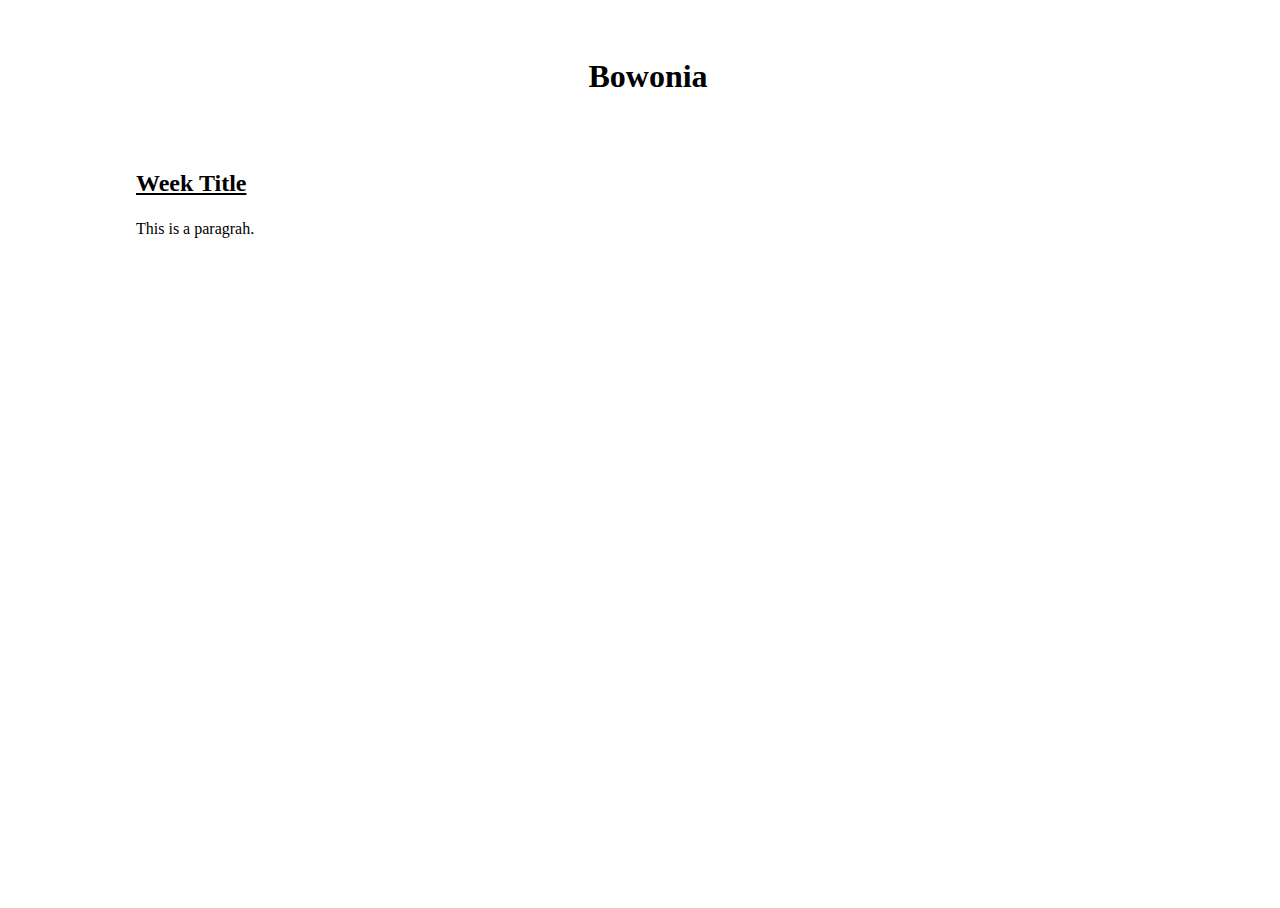
<file: Pages/Bowonia.html>
<!DOCTYPE html>
<html>

<head>
    <meta charset="UTF-8">
    <link rel="Stylesheet" href="../CSS/WikiStylesheet.css">
</head>

<body>
    <h1>Bowonia</h1>
    <h2>Week Title</h2>
    <p>
        This is a paragrah.
    </p>
</body>

</html>
</file>
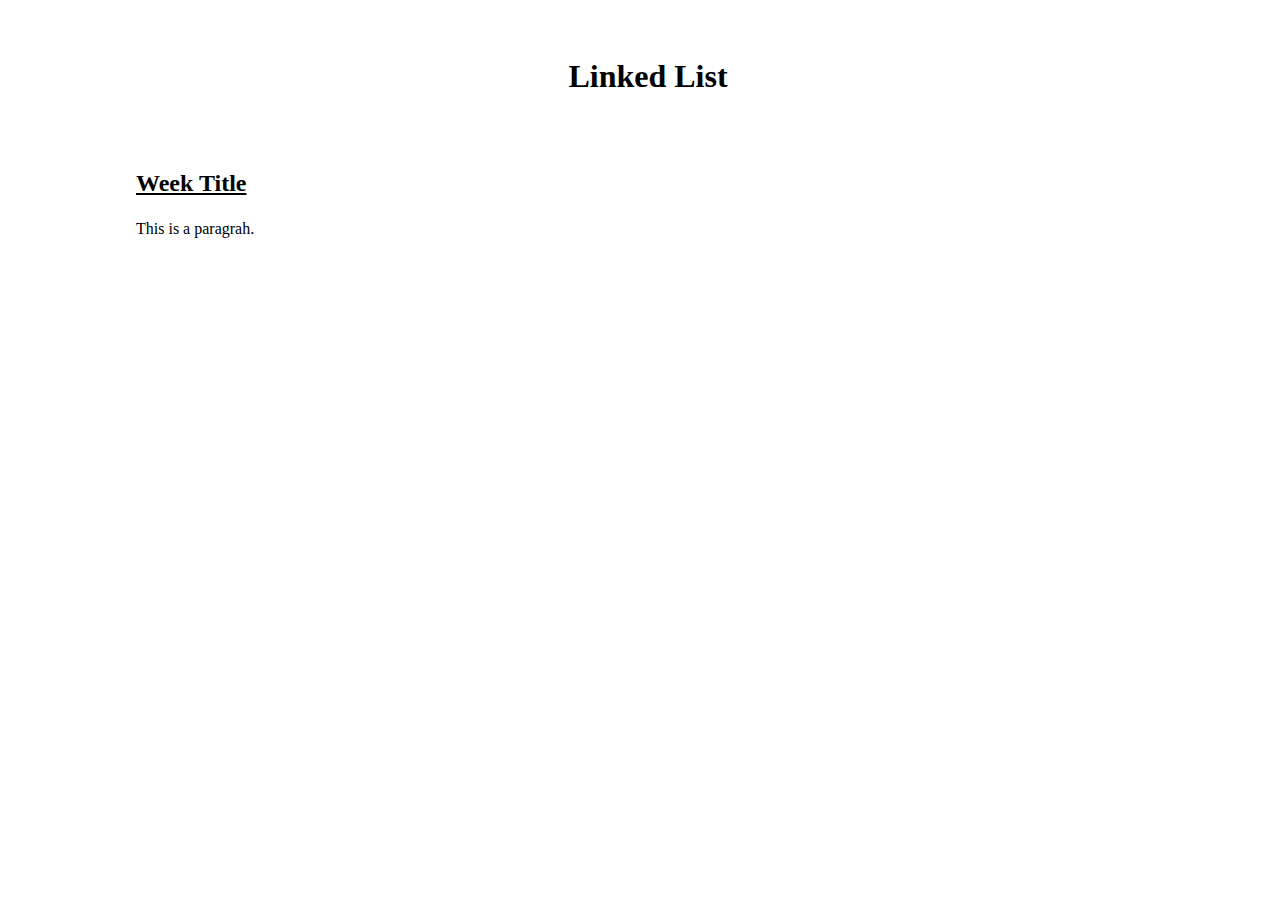
<file: Pages/LinkedList.html>
<!DOCTYPE html>
<html>

<head>
    <meta charset="UTF-8">
    <link rel="Stylesheet" href="../CSS/WikiStylesheet.css">
</head>

<body>
    <h1>Linked List</h1>
    <h2>Week Title</h2>
    <p>
        This is a paragrah.
    </p>
</body>

</html>
</file>
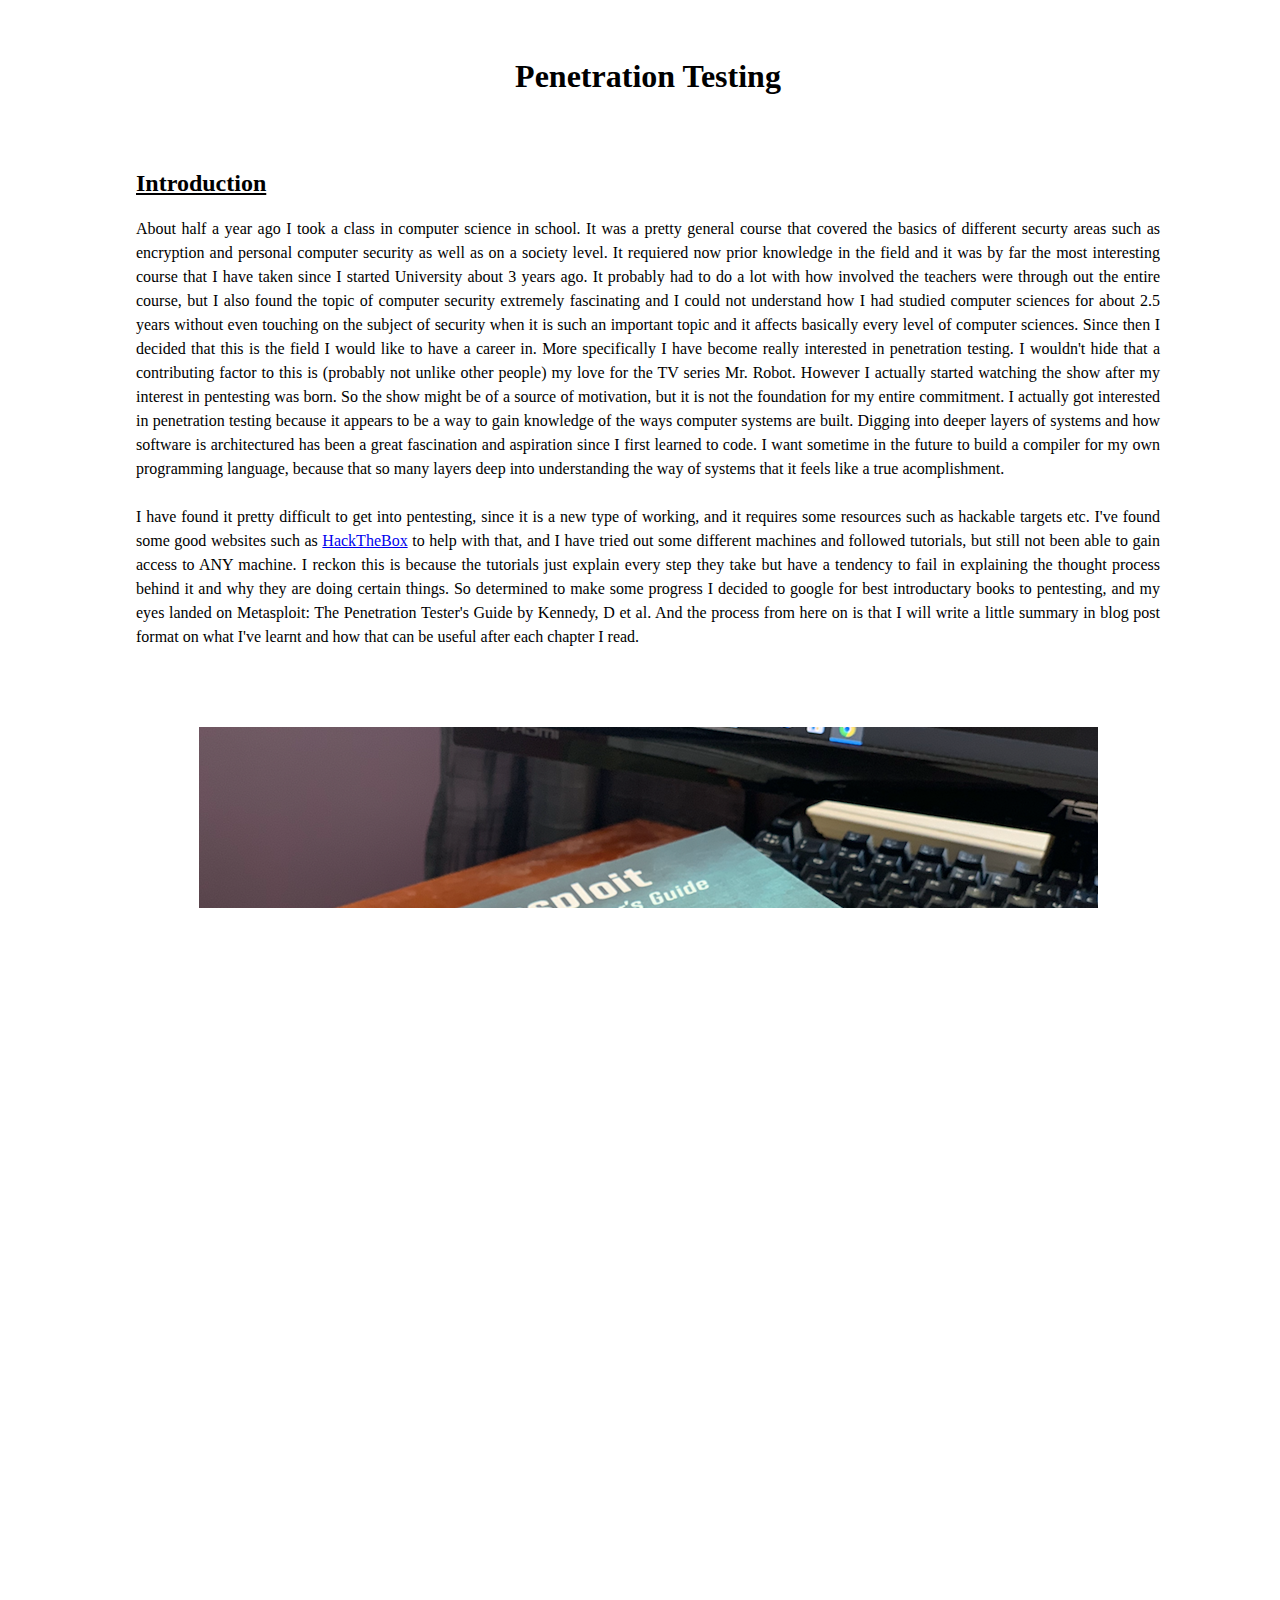
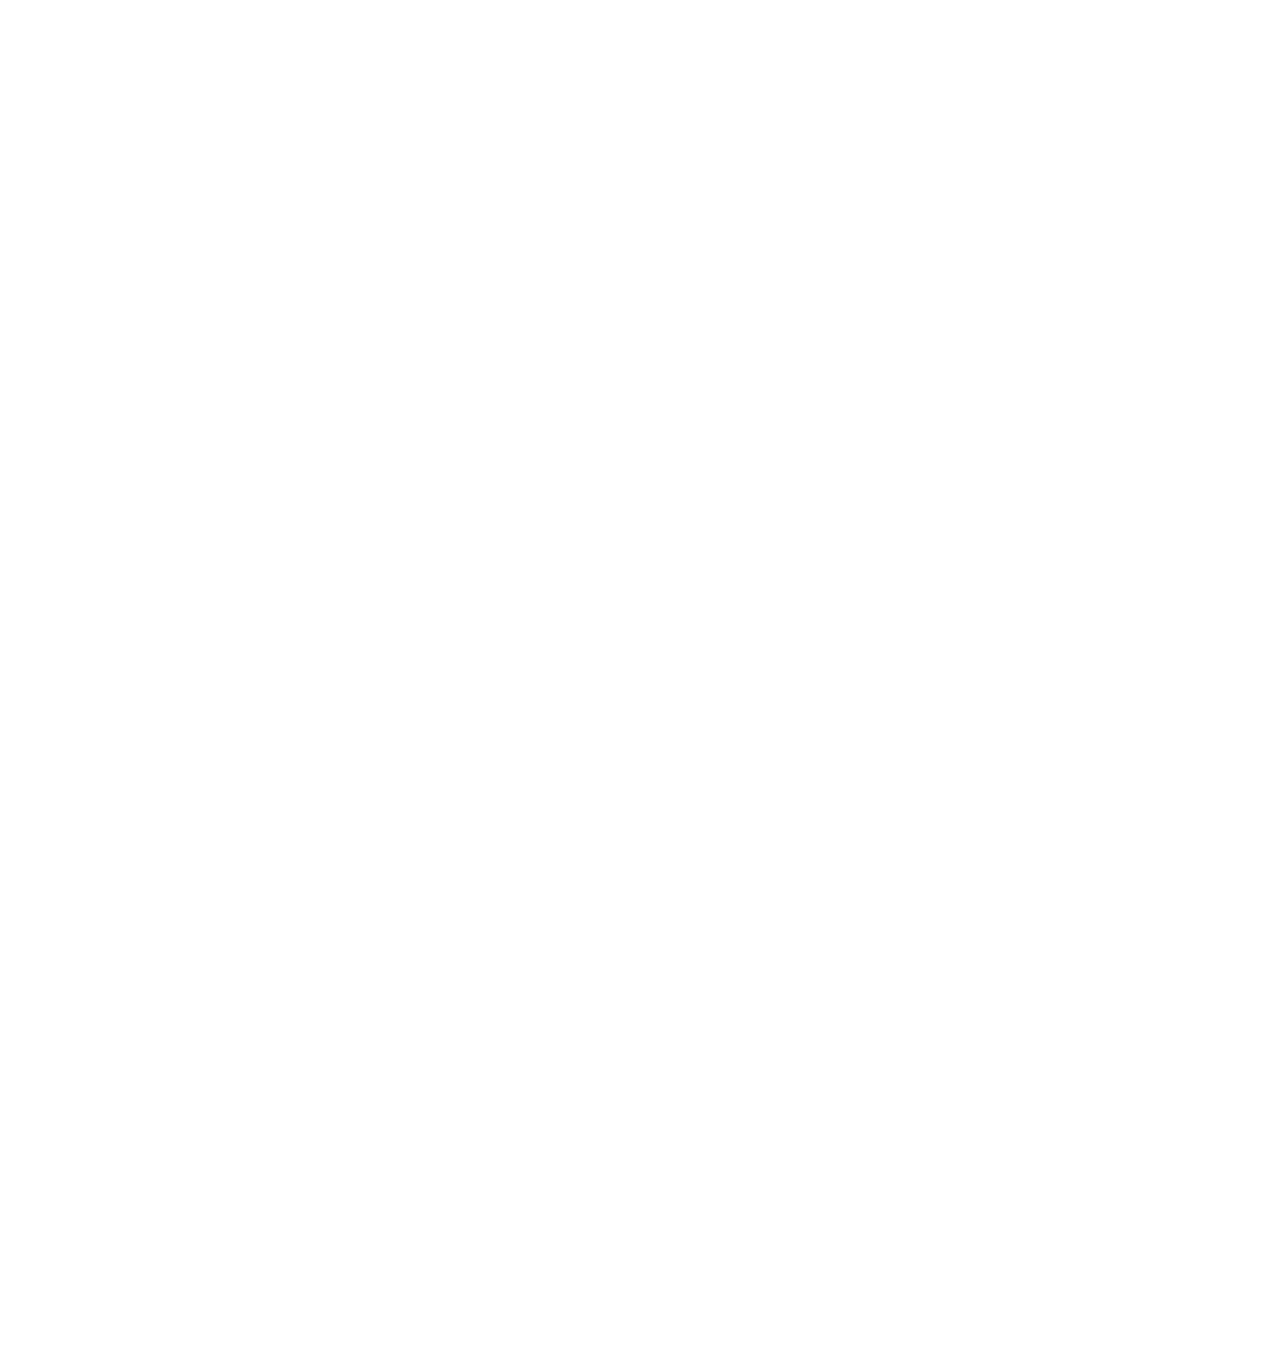
<file: Pages/Pentesting.html>
<!DOCTYPE html>
<html>

<head>
    <meta charset="UTF-8">
    <link rel="Stylesheet" href="../CSS/WikiStylesheet.css">
</head>

<body>
    <h1>Penetration Testing</h1>
    <h2>Introduction</h2>
    <p>
        About half a year ago I took a class in computer science in school. It was 
        a pretty general course that covered the basics of different securty areas 
        such as encryption and personal computer security as well as on a society level.
        It requiered now prior knowledge in the field and it was by far the most interesting 
        course that I have taken since I started University about 3 years ago. 
        It probably had to do a lot with how involved the teachers were through out the 
        entire course, but I also found the topic of computer security extremely fascinating 
        and I could not understand how I had studied computer sciences for about 2.5 years 
        without even touching on the subject of security when it is such an important topic 
        and it affects basically every level of computer sciences. Since then I decided that 
        this is the field I would like to have a career in. More specifically I have become really 
        interested in penetration testing. I wouldn't hide that a contributing factor to this is 
        (probably not unlike other people) my love for the TV series Mr. Robot. However I actually started 
        watching the show after my interest in pentesting was born. So the show might be of 
        a source of motivation, but it is not the foundation for my entire commitment. I actually 
        got interested in penetration testing because it appears to be a way to gain knowledge of 
        the ways computer systems are built. Digging into deeper layers of systems and how software 
        is architectured has been a great fascination and aspiration since I first learned to code. 
        I want sometime in the future to build a compiler for my own programming language, because that 
        so many layers deep into understanding the way of systems that it feels like a true acomplishment.
        
        <br/><br/>
        
        I have found it pretty difficult to get into pentesting, since it is a new type of working, and 
        it requires some resources such as hackable targets etc. I've found some good websites such as 
        <a href="https://www.hackthebox.eu/">HackTheBox</a> to help with that, and I have tried out some 
        different machines and followed tutorials, but still not been able to gain access to ANY machine. 
        I reckon this is because the tutorials just explain every step they take but have a tendency to fail 
        in explaining the thought process behind it and why they are doing certain things. So determined to 
        make some progress I decided to google for best introductary books to pentesting, and my eyes landed 
        on Metasploit: The Penetration Tester's Guide by Kennedy, D et al. And the process from here on is 
        that I will write a little summary in blog post format on what I've learnt and how that can be useful 
        after each chapter I read.
    </p>

    <embed src="../Pictures/MetasploitBook.png" class="image">

        <p class="imageText">
            This is my copy of the Metasploit book that I use as a base in this learning experience.
        </p>
    </embed>

    <h2>1: The Absolute Basics of Penetration Testing</h2>
    <p>
        So as far as this chapter went, I felt like I at least had gained some knowledge of how pentesting works 
        but I would not be exaggerate if I said that my knowledge does not go much further than what was explained 
        in this chapter. However I already noticed that there are some information that are typical textbook knowledge 
        and probably won't help me in the practical approach of pentesting but I really enjoy, because it makes me feel 
        initiated in the process and understand the bigger picture. An example of this is that companies often use two 
        different types of penetration testing: overt and covert. Where covert testing basically simulates a real attack 
        very well. The owner of the target machines are usually not aware when an attack is about to take place and how it 
        will be done. Whereas an overt attack is a simulated attack where the attacker has corresponance with the owner 
        of the target and they share information about the target throughout the process instead of the pentester having 
        to research the target. The perks of using a covert attack is of course that it is very similar to what would 
        happen in a real attack, but it is also much more time and and expence intensive than an overt attack. This 
        is knowledge that I find really helpful to understand the entire process, but I would probably not stumble upon 
        it outside of a true textbook.

        <br/><br/>

        A habit that I realise that I've had when trying to gain access to the HackTheBox machines after reading this 
        chapter is that I am not nearly as precise when choosing an exploit to fit the target. I google some exploits 
        that appears to have worked on a similar system in the past and then I just try all the exploits, one by one. 
        When I read the sentence: "Blindly firing off a mass onslaught of exploits and praying for a shell isn't productive"
        (Kennedy et al., 2011) I almost started laughing because that is so on point what I have been doing when trying 
        to hack the machines. So I want to get a more investigative approach to the way that I go about hacking in the 
        future. This also sounds to me like a much more elegant approach, to gain so much knowledge about a system that 
        you almost certainly only will have to try and exploit it once. And I'm all in for elegance. It also sounds to 
        a novice pentester such as myself that this will make it harder for the target system to decect my "malicious" 
        intents. This does of course include vulnerability scanners as well as exploits. Using something like Nmap to 
        scan all ports on a machine and getting results is very satisfactory for me who don't have a lot of experience, 
        but I'd like to learn how to do that the custom way, and know before mapping the network what ports are most 
        likely to be open because I already learnt in the intelligence gathering fase what type of machine the target is.

        <br/><br/>

        Another thing I take with me from this chapter, which I already enjoy a lot and probably would have spent a lot 
        of time doing anyway is documenting the process. This is by far one of the most important ways for me to grasp 
        and remember something. It does take a lot of time. Time that I could have spent experimenting, but I have learnt 
        through the years that this is almost the most important part for me to actually gain something from the experience.

        <br/><br/>

        To conclude this chapter I would say that the thing I will have to work on the most is precision when it comes 
        to actively do something to the target. I know a big piece of penetration testing is brute forcing, but this 
        part should not be. Also automation is great for easing the process when trying to learn, but a lot of details 
        can be overseen and to fully understand, the best way is to deep dive.

    </p>

    <embed src="../Pictures/MassOnslaughtQuote.png" class="image">

        <p class="imageText">
            The quote that made me realize I might have the wrong approach.
        </p>
    </embed>
    
</body>

</html>
</file>
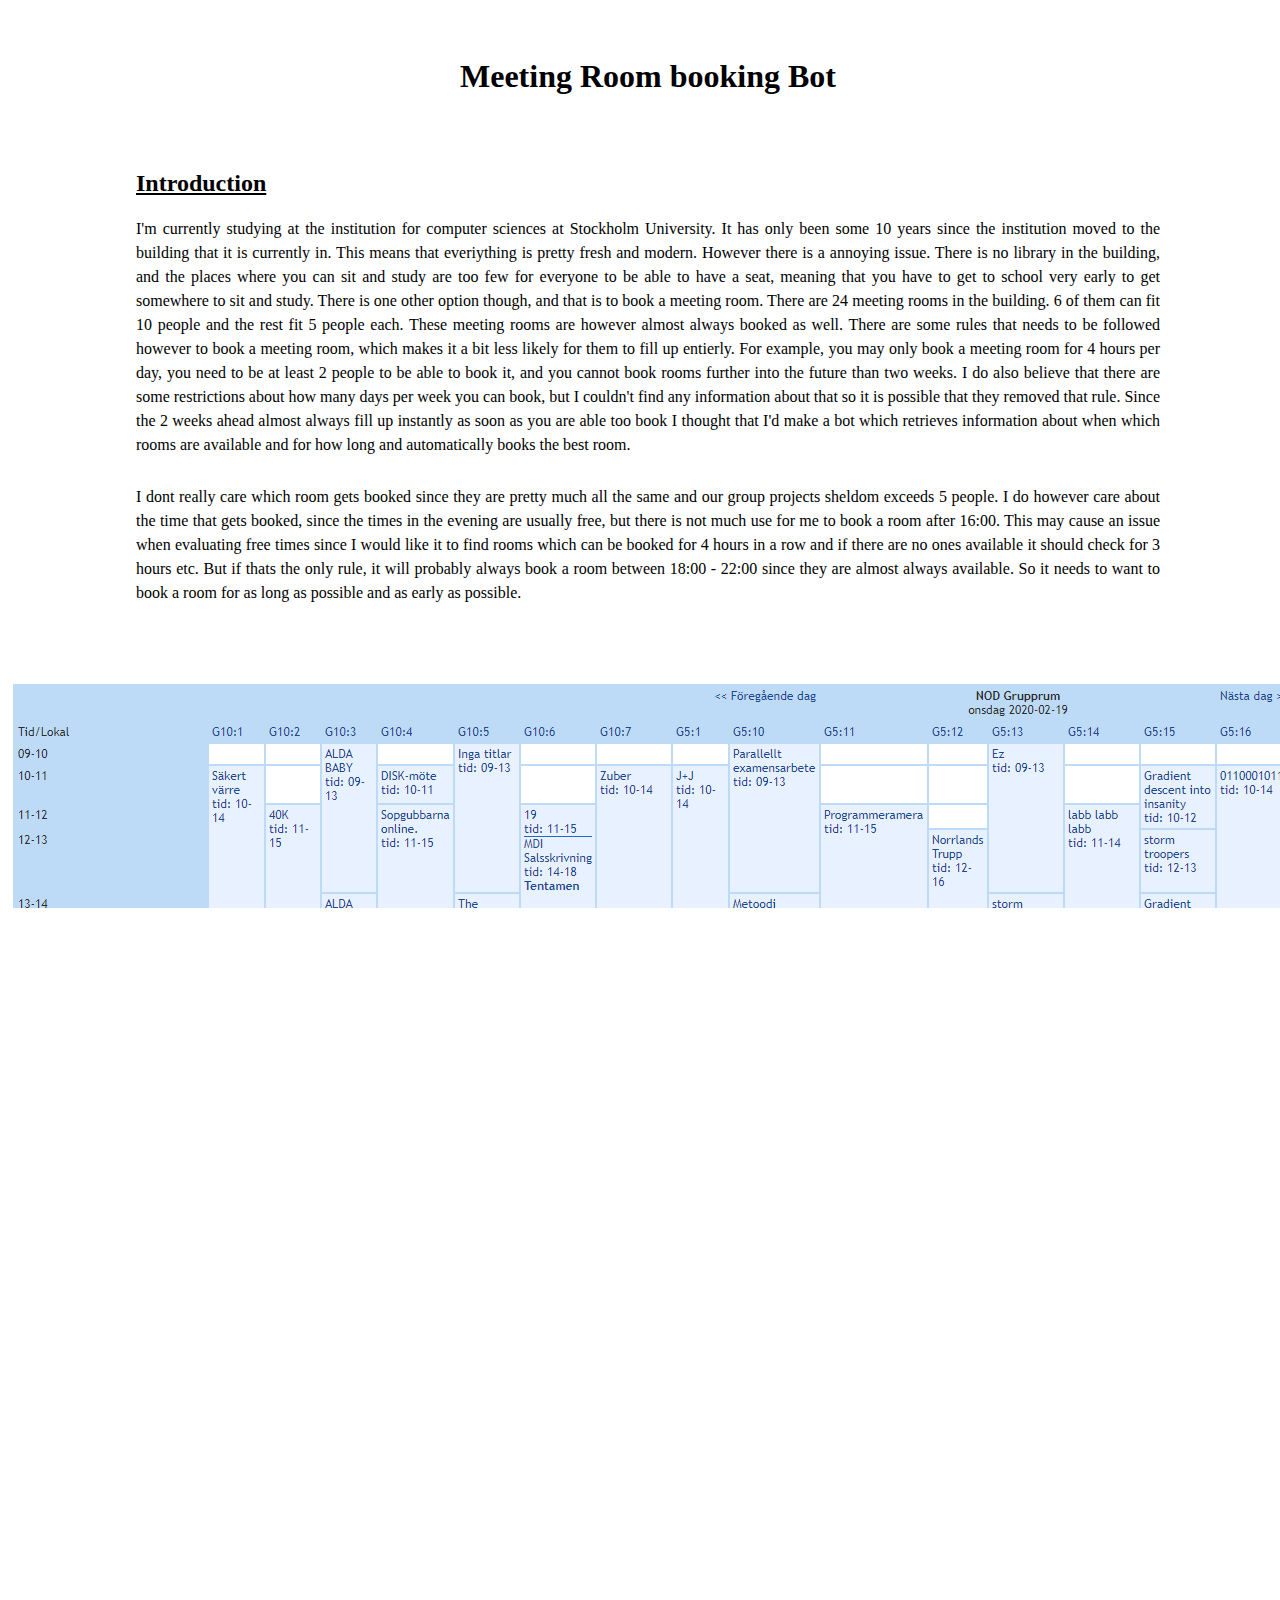
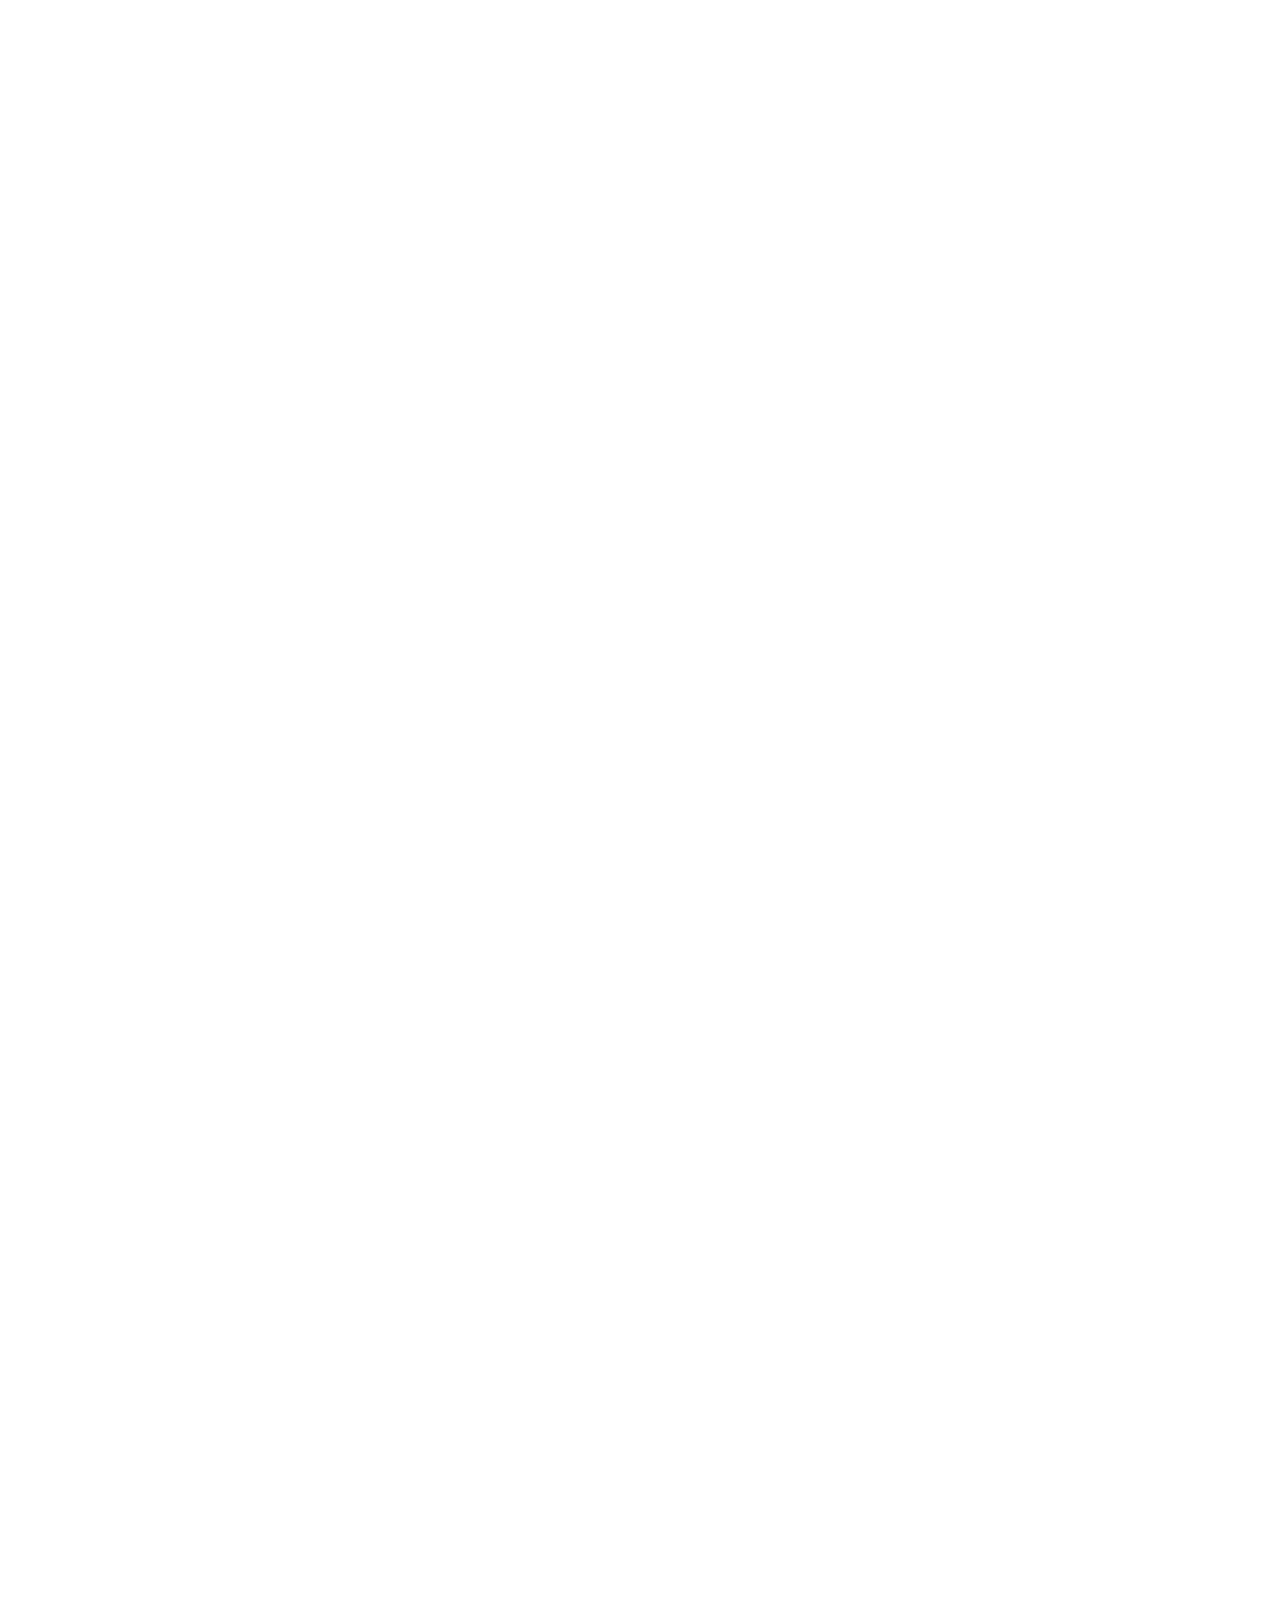
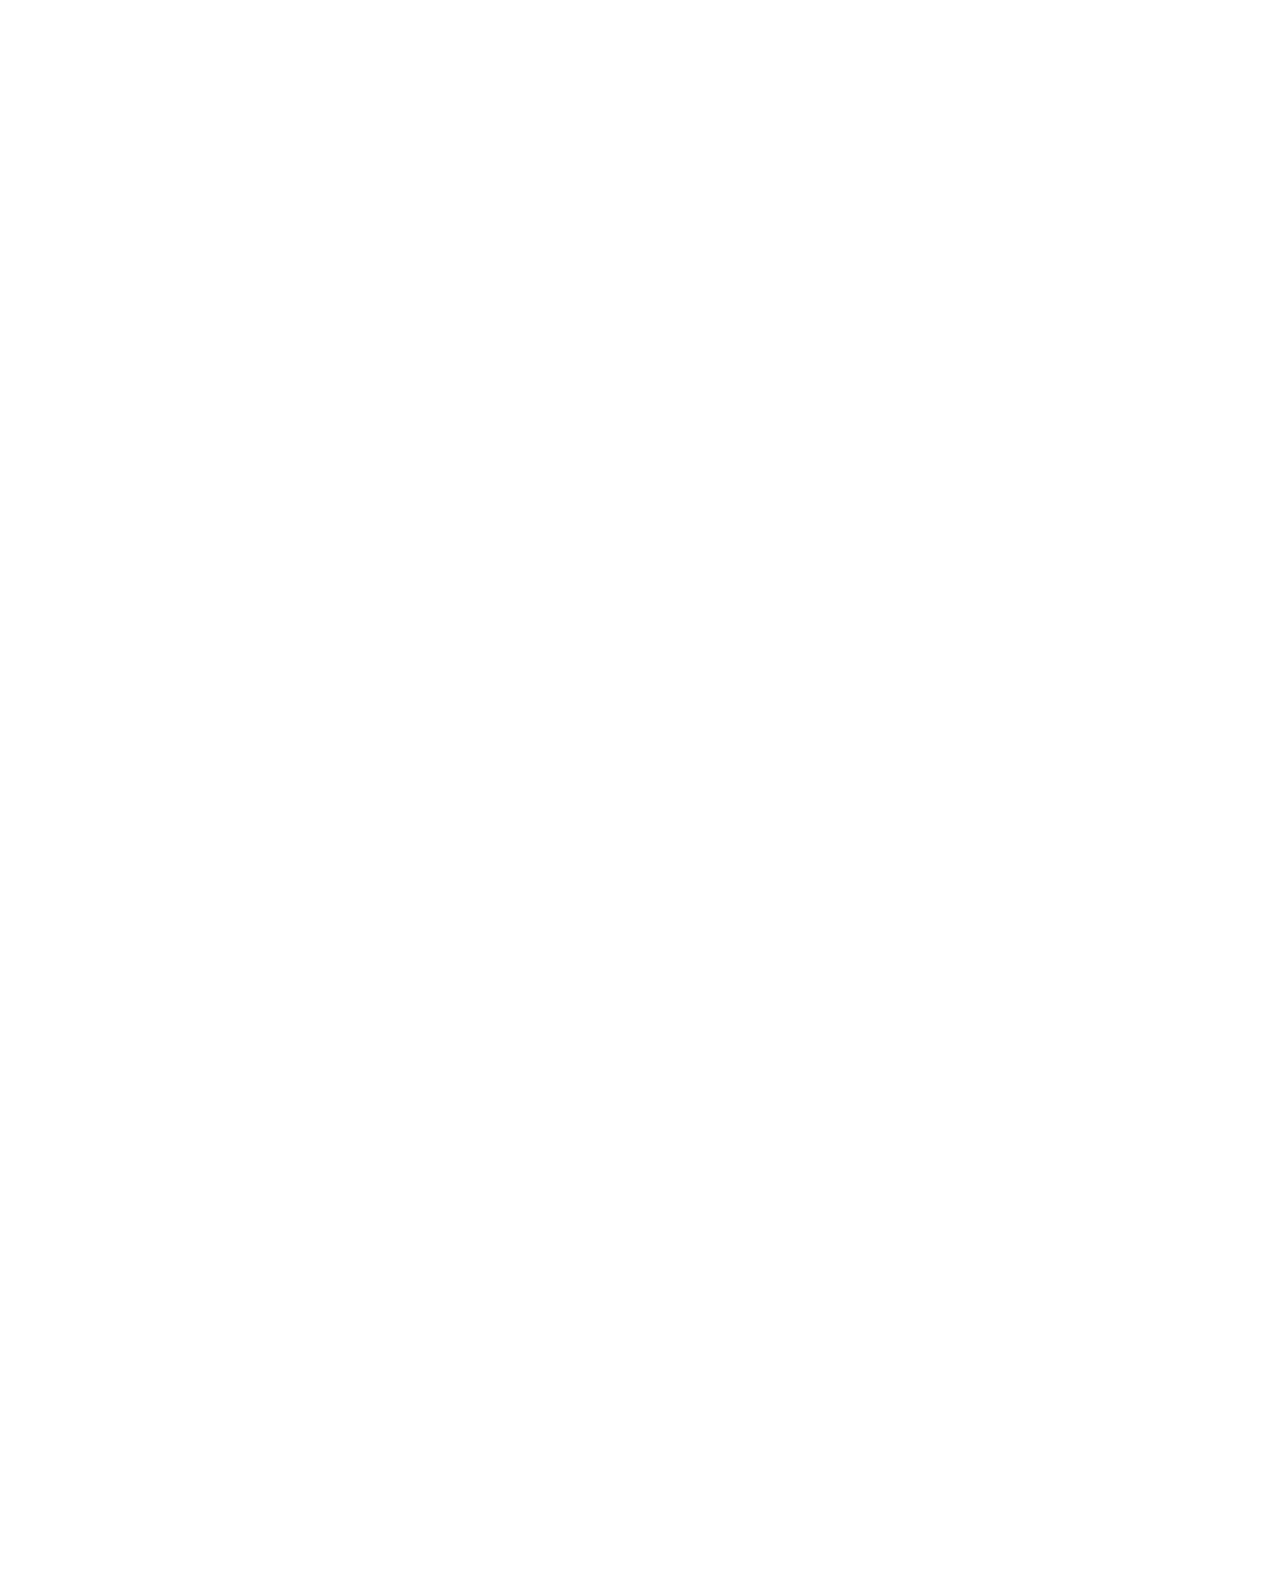
<file: Pages/RoomBooker.html>
<!DOCTYPE html>
<html>

<head>
    <meta charset="UTF-8">
    <link rel="Stylesheet" href="../CSS/WikiStylesheet.css">
</head>

<body>
    <h1>Meeting Room booking Bot </h1>
    <h2>Introduction</h2>
    <p>
        I'm currently studying at the institution for computer sciences at Stockholm University. 
        It has only been some 10 years since the institution moved to the building that it is currently 
        in. This means that everiything is pretty fresh and modern. However there is a annoying issue. 
        There is no library in the building, and the places where you can sit and study are too few for everyone 
        to be able to have a seat, meaning that you have to get to school very early to get somewhere to sit and 
        study. There is one other option though, and that is to book a meeting room. There are 24 meeting rooms 
        in the building. 6 of them can fit 10 people and the rest fit 5 people each. These meeting rooms are 
        however almost always booked as well. There are some rules that needs to be followed however to book 
        a meeting room, which makes it a bit less likely for them to fill up entierly. For example, you may only 
        book a meeting room for 4 hours per day, you need to be at least 2 people to be able to book it, and 
        you cannot book rooms further into the future than two weeks. I do also believe that there are some 
        restrictions about how many days per week you can book, but I couldn't find any information about that 
        so it is possible that they removed that rule. Since the 2 weeks ahead almost always fill up instantly 
        as soon as you are able too book I thought that I'd make a bot which retrieves information about when 
        which rooms are available and for how long and automatically books the best room.
    </p>

    <p>
        I dont really care which room gets booked since they are pretty much all the same and our group projects 
        sheldom exceeds 5 people. I do however care about the time that gets booked, since the times in the evening 
        are usually free, but there is not much use for me to book a room after 16:00. This may cause an issue 
        when evaluating free times since I would like it to find rooms which can be booked for 4 hours in a row 
        and if there are no ones available it should check for 3 hours etc. But if thats the only rule, it will 
        probably always book a room between 18:00 - 22:00 since they are almost always available. So it needs to 
        want to book a room for as long as possible and as early as possible. 
    </p>

    <embed src="../Pictures/MeetingRoomBooking.PNG" class="image"></embed>

    <p class="imageText">
        This is an example of how the rooms are usually booked. Each column represents a room, and each row 1 hour.
    </p>

    <h2>Planning</h2>
    <p>
        One reason I wanted to take on this project is to learn more about how to use Python. I have a very limited 
        experience in Python since before and wanted to expand on it. I'm planning on using the module <a href="https://pypi.org/project/selenium/" target="_blank">Selenium</a>
        for the web scraping and interaction with the school website. I also plan on translating the data from the booking table into 
        a two dimensional matrix from where the bot can search for available spots. To view the matrix properly I'm also 
        going to use <a href="https://pypi.org/project/numpy/" target="_blank">NumPy</a>. 
    </p>
    
    <h2>Data collection</h2>
    <p>
        The first part of coding this project was pretty straight forward. The goal of this part was just to get to the website from
        where schedule could be view. So I basically just used Selenium kind of like a macro program to:<br/><br/>

        * Start Chrome<br/>
        * Go to <a href="https://daisy.dsv.su.se/index.jspa" target="_blank">Daisy</a> (Stockholm University's student web site)<br/>
        * Log in<br/>
        * Open the meeting booking page
    </p>

    <p>
        From here I ran into an issue. The table has a dynamic size based on where the bookings are and how long they are. 
        I thought when entering this page that table always has the number of rooms as columns and the number of rows as 
        hours available. Which would be perfectly translatable to a matrix. So that if someone were to book a meeting in room 
        0 for two hours, it would look something like this, where 1 represents an occupied cell and 0 an available cell: <br/><br/>
    </p>

    <p class="formula">
        [[1, 0, 0...],<br/>
         [1, 0, 0...],<br/>
         [0, 0, 0...]]
    </p>

    <p>
        However when someone books a meeting the cell representing their first hour will expand in length and the second cells 
        on the next row will be removed, making it look like this instead: <br/><br/>
    </p>
    
    <p class="formula">
        [[1, 0, 0...],<br/>
         [0, 0...],<br/>
         [0, 0, 0...]]
    </p>

    <p>
        This means that i cannot just loop through all rows and all columns and setting the ones with blue background to 1 and 
        the ones with white background to 0 beacuase that would result a lot of out of bounds exceptions. I could just use try/except 
        to ignore the cells that don't exist, but that would mean only the first hour of each booking would be translated properly. 
        Fortunatley each booked cell has an id called "rowspan" which is an interger representing how many cells its length should cover 
        and therefore also the amount of hours booked. So for every time the bot encounters a booked cell, it will check its rowspan, 
        and for every iteration of the rowspan it will also mark a cell on the next row as occupied. And when the bot gets to that cell 
        it will ignore it. There is still one major issue with this though and that is that if a cell has been marked as occupied by the 
        cell above it the website treats that cell as it doesn't exists, meaning that if the second cell is occupied, according to 
        the booking site, the third cell would be the second cell so the website gets unsynced with the bot matrix. This is solved by 
        keeping track of all the cells in one row that are occupied by themselves and when finding the cells in later columns, 
        on that row, subtracting the x index by the amount of occupied cells. This will give us an algoritm that looks something like this: 
    </p>

    <p>

        For every row<br/>
        &nbsp &nbsp Set occupied counter to 0<br/>
        &nbsp &nbsp For every column<br/>
        &nbsp &nbsp &nbsp &nbsp If the cell[row][column] in the matrix is not occupied<br/>
        &nbsp &nbsp &nbsp &nbsp &nbsp &nbsp If the corresponding cell[row][column - occupied counter] on the website has a blue background<br/>
        &nbsp &nbsp &nbsp &nbsp &nbsp &nbsp &nbsp &nbsp Find its rowspan<br/>
        &nbsp &nbsp &nbsp &nbsp &nbsp &nbsp &nbsp &nbsp For every iteration of the rowspan<br/>
        &nbsp &nbsp &nbsp &nbsp &nbsp &nbsp &nbsp &nbsp &nbsp &nbsp Set the cell[row + rowspan iteration][column] to 1<br/>
        &nbsp &nbsp &nbsp &nbsp else increase occupied counter by 1<br/>


    </p>

    <embed src="../Pictures/RoomBookerMatrix.png" class="image"></embed>
    <p class="imageText">
        This is the matrix that has been generated by the data retrieved from the website. <br/>
        And as you can see it represents the picture table from the website displayed above very well.
    </p>

    <h2>Data evaluation</h2>
    <p>
        After successfully retrieving the reservation data from te website and translating it to the matrix, 
        The next step was to evaluate that matrix and find a room that could be booked for as long as possible 
        and as close to, or preferrably covering a preferred start time which is entered when starting the program. 
        To do so I developed the following algorithm and implemented it:
    </p>

    <p class="formula">RESERVATION_MATCH = (AVAILABLE_HOURS - ⌊e <sup>|PREFERRED_TIME - ACTUAL_TIME|</sup> / 10⌋ ) / 0.04</p>

    <p>
        The reservation match is the extent to which a booking matches my preferences measured in percentage. The first occurence of 
        a 100 %  match will be booked, and if no 100 % match is found, the higher the percentage, the higher the possibility of it 
        being booked. The way it works is that the bot loops over all of the spots in the matrix and for every spot it checks how 
        many cells below the current one that are 0. The check caps at four available cells, so if one column has 5 available cells 
        in a row, it still only counts as 4 since that is the maximum length of a reservation. A problem would arise if the bot 
        only were to check for the most available cells in a column. That is that the reservations would always be made in the evening
        since there are rarely any rooms available for 4 hours straight earlier during the day. So I wanted the program to be able to 
        reserve a room that was only available for 3 hours or sometimes even 2 if it was closer to my preferred reservation time than 
        a reservation that would be available for 4 hours. So I started by subtracting the absoulte difference between the preferred time 
        and the actual time of the current cell. So that if the actual time is 2 hours after the preferred time it would be equaly as 
        likely to book that room as if the actual time was 2 hours before the preferred time. After this step, the program would be 
        equaly likely to reserve a room from the preferred time for 3 hours as a room for 4 hours with a reservation that starts 1 hour 
        before or after the preferred time, as well as booking a room on the preferred time for 2 hours as booking a room for 4 hours 
        with a reservation that starts 2 hours before or after the preferred time. This is not quite what I want, because I am somewhat 
        flexible so I could get in a few hours earlier or later if it would mean that I could use the room for 4 hours.
    </p>

    <p>
        Instead I would like the program to be less likely to book a room the larger the difference between the preferred time and actual 
        time. Enter: Exponentiation. By using Euler's number as a base and the absolute differnce between the actual time and the preferred 
        time and dividing it by 10 I found that balance between how long the reservation is and how far from my preferred start time it is 
        corresponds well to how I would make my decision. I then floored the right hand side of the operation so that the reservation match 
        does not get higher with shorter reservations on the correct time than longer reservations on a later or earlier time by default 
        because of some decimal. The current value is then divided by 0.04 which is basically a division by 100 to get the percentage and then 
        multiplied by the maximum hours of a reservation (4). When every cell has been awarded a reservation match percentage, the cell with 
        the highest percentage will be set as the start point for the reservation that is about to be made. The number of free cells below 
        it is also stored in a variable to know for how long the room can be reserved. This algorithm works very well in practice and I have 
        used it a lot, howerver if I had more time to work on it I would make some revisions, because of an issue with the exponentiation. 
        If the difference between the preferred time gets high enough, say that the preferred reservation time is 09:00 and the cell being 
        evaluated is at 18:00, the exponentiation would be extremely high, and when being subtracted from the available hours the reservation 
        match would result in a negative number. In practice this means that the room will never be booked at that time, which is the expected 
        and wanted outcome and therefore is not a problem, but I would like for the reservation match to always represent a probability of the 
        room being booked. So if I was to work on this further, I would make the reservation match always be a value between 0-100, and the 
        example mentioned above would result in an extremely low positive number instead of a negative one.
    </p>

    <h2>Making the reservation</h2>
    <p>
        The last step is to make the reservation which is just as straight forward as the first step. By using Selenium for web interaction, 
        the bot can just fill out the form and enter all the nessescary information gathered in earlier steps, and then the program is complete.
        To make it a bit more exciting, I implemented the use of the <a href="https://www.twilio.com/sms" target="_blank">Twilio SMS API</a> so that when the 
        reservation is done, a text message is sent to my phone number with the details of the reservation.
    </p>

    <embed src="../Pictures/TwilioReservation.jpg" class="image"></embed>
    <p class="imageText">The confirmation text that is sent via the Twilio API</p>

    <h2>Links</h2>
    <p>
        * <a href="https://github.com/alexancast/RoomBookingBot" target="_blank">Project on GitHub</a> 
    </p>

</body>

</html>
</file>
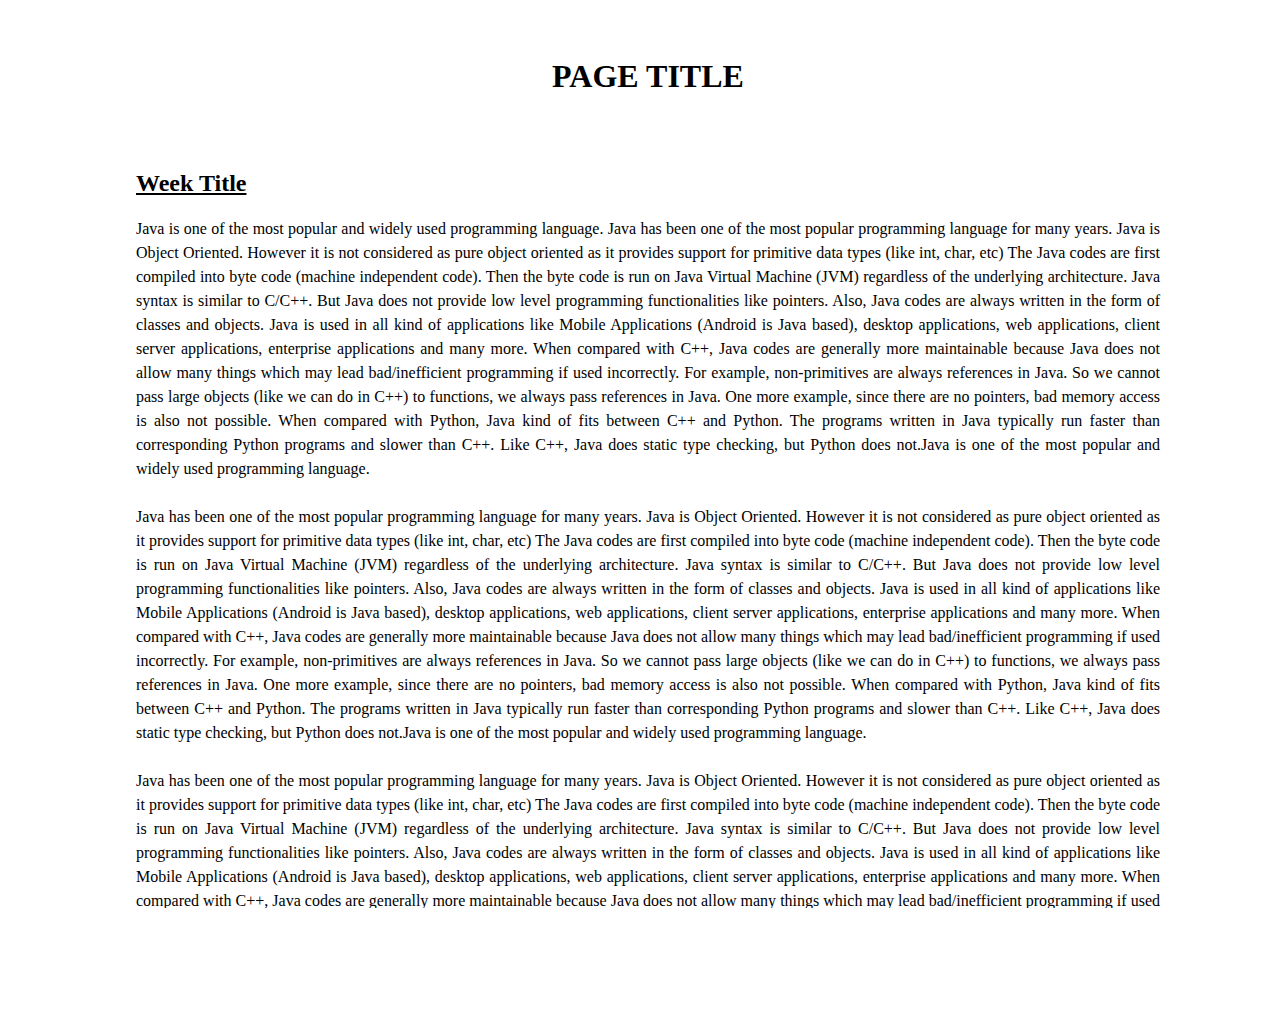
<file: Pages/WikipageTemplate.html>
<!DOCTYPE html>
<html>

<head>
    <meta charset="UTF-8">
    <title>TITLETEXT</title>
    <link rel="Stylesheet" href="../CSS/WikiStylesheet.css">
</head>

<body>
    <h1>PAGE TITLE</h1>
    <h2>Week Title</h2>
    <p>
        Java is one of the most popular and widely used programming language.

        Java has been one of the most popular programming language for many years.
        Java is Object Oriented. However it is not considered as pure object oriented as it provides support for primitive data types (like int, char, etc)
        The Java codes are first compiled into byte code (machine independent code). Then the byte code is run on Java Virtual Machine (JVM) regardless of the underlying architecture.
        Java syntax is similar to C/C++. But Java does not provide low level programming functionalities like pointers. Also, Java codes are always written in the form of classes and objects.
        Java is used in all kind of applications like Mobile Applications (Android is Java based), desktop applications, web applications, client server applications, enterprise applications and many more.
        When compared with C++, Java codes are generally more maintainable because Java does not allow many things which may lead bad/inefficient programming if used incorrectly. For example, non-primitives are always references in Java. So we cannot pass large objects (like we can do in C++) to functions, we always pass references in Java. One more example, since there are no pointers, bad memory access is also not possible.
        When compared with Python, Java kind of fits between C++ and Python. The programs written in Java typically run faster than corresponding Python programs and slower than C++. Like C++, Java does static type checking, but Python does not.Java is one of the most popular and widely used programming language.
        
        <br/><br/>
        
        Java has been one of the most popular programming language for many years.
        Java is Object Oriented. However it is not considered as pure object oriented as it provides support for primitive data types (like int, char, etc)
        The Java codes are first compiled into byte code (machine independent code). Then the byte code is run on Java Virtual Machine (JVM) regardless of the underlying architecture.
        Java syntax is similar to C/C++. But Java does not provide low level programming functionalities like pointers. Also, Java codes are always written in the form of classes and objects.
        Java is used in all kind of applications like Mobile Applications (Android is Java based), desktop applications, web applications, client server applications, enterprise applications and many more.
        When compared with C++, Java codes are generally more maintainable because Java does not allow many things which may lead bad/inefficient programming if used incorrectly. For example, non-primitives are always references in Java. So we cannot pass large objects (like we can do in C++) to functions, we always pass references in Java. One more example, since there are no pointers, bad memory access is also not possible.
        When compared with Python, Java kind of fits between C++ and Python. The programs written in Java typically run faster than corresponding Python programs and slower than C++. Like C++, Java does static type checking, but Python does not.Java is one of the most popular and widely used programming language.

        <br/><br/>

        Java has been one of the most popular programming language for many years.
        Java is Object Oriented. However it is not considered as pure object oriented as it provides support for primitive data types (like int, char, etc)
        The Java codes are first compiled into byte code (machine independent code). Then the byte code is run on Java Virtual Machine (JVM) regardless of the underlying architecture.
        Java syntax is similar to C/C++. But Java does not provide low level programming functionalities like pointers. Also, Java codes are always written in the form of classes and objects.
        Java is used in all kind of applications like Mobile Applications (Android is Java based), desktop applications, web applications, client server applications, enterprise applications and many more.
        When compared with C++, Java codes are generally more maintainable because Java does not allow many things which may lead bad/inefficient programming if used incorrectly. For example, non-primitives are always references in Java. So we cannot pass large objects (like we can do in C++) to functions, we always pass references in Java. One more example, since there are no pointers, bad memory access is also not possible.
        When compared with Python, Java kind of fits between C++ and Python. The programs written in Java typically run faster than corresponding Python programs and slower than C++. Like C++, Java does static type checking, but Python does not.</p>
</body>

</html>
</file>
<file: CSS/WikiStylesheet.css>
body, html{
    background-color: white;
    color: black;
    width: 100%;
    height: 100%;
    overflow-x: hidden;
}

p{
    text-align: justify;
    margin-left: 10%;
    margin-right: 10%;
    line-height: 1.5;
    padding-bottom: 12px;
}

h1{
    text-align: center;
    margin-bottom: 75px;
    margin-top: 50px;
}

h2{

    margin-left: 10%;
    text-decoration: underline;

}

.image{
    padding-top: 50px;
    display: block;
    margin-left: auto;
    margin-right: auto;
}

.imageText{
    font-style: italic;
    font-weight: bold;
    text-align: center;
    font-size: small;
    padding-bottom: 50px;
}

.formula{
    font-style: italic;
    font-weight: bold;
    text-align: center;
    font-size: large;
}
</file>
